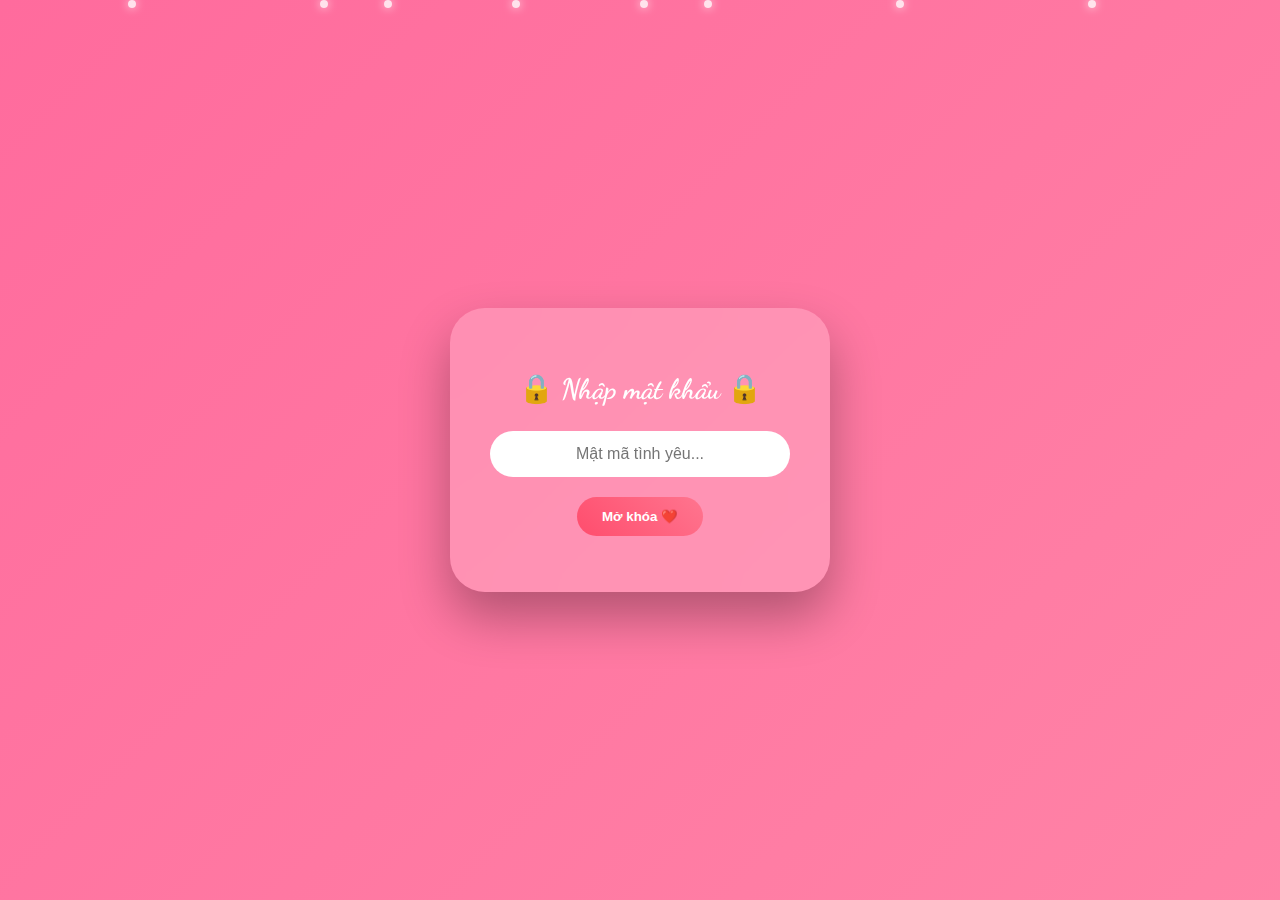
<file: khach2/index.html>
<!doctype html>
<html lang="en">
  <head>
    <meta charset="UTF-8" />
    <link rel="stylesheet" href="style.css" />
    <link
      href="https://fonts.googleapis.com/css2?family=Dancing+Script:wght@400..700&display=swap"
      rel="stylesheet"
    />
    <meta name="viewport" content="width=device-width, initial-scale=1.0" />
    <title>Loveweb</title>
  </head>
  <body>
    <!-- LOCK SCREEN -->

    <div
      id="lockScreen"
      style="
        position: fixed;
        top: 0;
        left: 0;
        width: 100%;
        height: 100%;
        background: linear-gradient(135deg, #ff6b9d, #ff8fab, #ffc2d1);
        background-size: 300% 300%;
        animation: gradientMove 8s ease infinite;
        display: flex;
        justify-content: center;
        align-items: center;
        z-index: 9999;
      "
    >
      <div
        style="
          background: rgba(255, 255, 255, 0.2);
          backdrop-filter: blur(20px);
          padding: 40px 30px;
          border-radius: 35px;
          width: 320px;
          text-align: center;
          box-shadow: 0 25px 50px rgba(0, 0, 0, 0.3);
          transition: 0.4s ease;
        "
      >
        <h2
          style="
            color: white;
            font-family: &quot;Dancing Script&quot;, cursive;
            font-size: 28px;
            margin-bottom: 25px;
          "
        >
          🔒 Nhập mật khẩu 🔒
        </h2>

        <input
          id="passwordInput"
          type="password"
          placeholder="Mật mã tình yêu..."
          style="
            display: block;
            width: 85%;
            margin: 20px auto; /* cái này mới là căn giữa */
            padding: 14px;
            border-radius: 30px;
            border: none;
            text-align: center;
            font-size: 16px;
          "
        />

        <button
          onclick="checkPassword()"
          style="
            padding: 12px 25px;
            border: none;
            border-radius: 25px;
            background: linear-gradient(45deg, #ff4d6d, #ff758f);
            color: white;
            font-weight: bold;
            cursor: pointer;
            transition: 0.3s ease;
          "
          onmouseover="this.style.transform = 'scale(1.05)'"
          onmouseout="this.style.transform = 'scale(1)'"
        >
          Mở khóa ❤️
        </button>

        <p id="errorText" style="color: #fff; margin-top: 12px"></p>
      </div>
      <div class="sparkles">
        <span></span>
        <span></span>
        <span></span>
        <span></span>
        <span></span>
        <span></span>
        <span></span>
        <span></span>
      </div>
    </div>

    <div class="start-screen" onclick="startApp()">
      <img src="hopqua.png" class="gift-img" />
    </div>

    <div class="screen hidden" id="app">
      <div class="image-box">
        <img src="anh1.jpg" id="slide" class="main-img" />
      </div>

      <div class="icons">
        <div class="icon-btn" onclick="playMusic()">
          <img src="music.png" />
        </div>

        <div class="icon-btn" onclick="showLove()">
          <img src="Thư.png" />
        </div>

        <div class="icon-btn" onclick="showTV()">
          <img src="album.png" />
        </div>
      </div>

      <div class="days">
        <div class="couple-box">
          <div class="person">
            <img src="anh1.jpg" />
            <p>Anh</p>
          </div>

          <div class="time-box">
            <img src="heart.png" />
            <div class="day-number" id="dayNumber"></div>
            <div class="time-number" id="timeNumber"></div>
          </div>

          <div class="person">
            <img src="anh2.jpg" />
            <p>Em</p>
          </div>
        </div>
      </div>

      <audio id="music" src="nhac.mp3" loop></audio>
    </div>
    <!-- POPUP THƯ -->
    <div
      id="letterPopup"
      style="
        position: fixed;
        top: 0;
        left: 0;
        width: 100%;
        height: 100%;
        background: rgba(0, 0, 0, 0.6);
        display: none;
        justify-content: center;
        align-items: center;
        z-index: 999;
      "
    >
      <div
        style="
          background: #111;
          color: white;
          padding: 20px;
          border-radius: 15px;
          width: 80%;
          max-width: 300px;
          text-align: center;
        "
      >
        <p id="letterText"></p>
        <button
          onclick="closeLetter()"
          style="
            margin-top: 15px;
            padding: 8px 15px;
            border: none;
            border-radius: 10px;
            background: red;
            color: white;
          "
        >
          Đóng
        </button>
      </div>
    </div>
    <!-- POPUP TV -->
    <div id="tvPopup" class="tv-popup">
      <div class="close-btn" onclick="closeTV()">✖</div>
      <div class="tv-content">
        <img id="tvImage" src="TV/ab1.jpg" />

        <div class="thumbs" id="thumbContainer"></div>
      </div>
    </div>

    <script src="script.js"></script>
  </body>
</html>
</file>
<file: khach2/style.css>
body {
  margin: 0;
  font-family: "Dancing Script", cursive;
  background: linear-gradient(to bottom, #ff9eb5, #ffc0cb);
  display: flex;
  justify-content: center;
  overflow-x: hidden;
}

.screen {
  width: 100%;
  max-width: 380px;
  background: #ffb6c1;
  padding: 20px;
  border-radius: 25px;
  margin: 20px auto;
  box-shadow: 0 10px 30px rgba(0, 0, 0, 0.2);
  text-align: center;
  position: relative;
}

.hidden {
  display: none;
}

.icons {
  margin: 15px 0;
  display: flex;
  justify-content: space-around;
}

.icon-btn {
  background: transparent;
  padding: 10px;

  border-radius: 0;

  box-shadow: none;
  cursor: pointer;
  transition: 0.2s;
}
.icon-btn:active {
  transform: scale(0.9);
}

.days {
  background: white;
  border-radius: 20px;
  padding: 15px;
  margin-top: 10px;
  font-weight: bold;
  color: red;
}

.avatar-box {
  display: flex;
  justify-content: space-between;
  margin-top: 15px;
  align-items: center;
}

.person img {
  width: 60px;
  height: 60px;
  border-radius: 50%;

  object-fit: cover;

  animation: spin 5s linear infinite;
}

button {
  padding: 10px 20px;
  border: none;
  border-radius: 20px;
  background: red;
  color: white;
  cursor: pointer;
}

.start-screen {
  height: 100vh;
  display: flex;
  flex-direction: column;
  justify-content: center;
  align-items: center;
  text-align: center;
  background: linear-gradient(135deg, #ff9eb5, , #ff4d6d);
  background-size: 200% 200%;
  animation: bgMove 8s ease infinite;
  overflow: hidden;
}
@keyframes bgMove {
  0% {
    background-position: 0% 50%;
  }
  50% {
    background-position: 100% 50%;
  }
  100% {
    background-position: 0% 50%;
  }
}

.elegant-start {
  margin-top: 25px;
  font-family: "Dancing Script", cursive;
  font-size: 22px;
  color: white;
  text-shadow: 0 0 10px rgba(255, 255, 255, 0.7);
  animation: fadeIn 2s ease-in-out infinite alternate;
}
.fade-out {
  animation: fadeOut 1s forwards;
}

@keyframes fadeOut {
  to {
    opacity: 0;
    transform: scale(1.1);
  }
}

.heart {
  position: fixed;
  color: red;
  animation: float 5s linear infinite;
}

@keyframes float {
  from {
    transform: translateY(100vh);
  }
  to {
    transform: translateY(-10vh);
  }
}
@keyframes spin {
  0% {
    transform: rotate(0deg);
  }
  100% {
    transform: rotate(360deg);
  }
}
.main-img {
  width: 100%;
  max-height: 420px;

  object-fit: contain;
  border-radius: 20px;
  display: block;
  box-shadow: 0 10px 25px rgba(0, 0, 0, 0.2);
}
.image-box {
  width: 90%;
  max-width: 380px;
  aspect-ratio: 1 / 1;
  margin: 20px auto;
  border-radius: 25px;
  overflow: hidden;
}

.image-box img {
  width: 100%;
  height: 100%;
  object-fit: cover;
  display: block;
}

.tv-popup {
  position: fixed;
  top: 0;
  left: 0;
  width: 100%;
  height: 100%;

  background: rgba(0, 0, 0, 0.9);
  display: none;

  justify-content: center;
  align-items: center;
  z-index: 999;
}

.tv-content {
  position: relative;
  width: 90%;
  max-width: 400px;
}

.tv-content img {
  width: 100%;
  border-radius: 15px;
}

.close-tv {
  position: absolute;
  top: 20px;
  right: 30px;
  font-size: 30px;
  color: white;
  cursor: pointer;
}

.nav {
  position: absolute;
  top: 50%;
  transform: translateY(-50%);
  background: none;
  border: none;
  font-size: 35px;
  color: white;
  cursor: pointer;
}

.left {
  left: -40px;
}
.right {
  right: -40px;
}
.days {
  background: white;
  border-radius: 20px;
  padding: 20px;
  margin-top: 10px;
}

.couple-box {
  display: flex;
  align-items: center;
  justify-content: space-between;
}

.person {
  text-align: center;
}

.person img {
  width: 60px;
  height: 60px;
  border-radius: 50%;
  object-fit: cover;
  border: 3px solid #ff4d6d;
}

.person p {
  margin-top: 5px;
  font-weight: bold;
}

.time-box {
  text-align: center;
  font-weight: bold;
  color: red;
}

.icon-btn img {
  width: 60px;
  height: 60px;
  object-fit: cover;

  border-radius: 15px;
}

.icon-btn:active {
  transform: scale(0.9);
}
#counter {
  font-size: 45px;
  font-weight: bold;
  color: #ff4d6d;
}

.day-number {
  font-size: 50px;
  font-weight: bold;
  color: #ff4d6d;
}

.time-number {
  font-size: 18px;
  margin-top: 5px;
  color: #d6336c;
}
.thumbs {
  display: flex;
  gap: 10px;
  margin-top: 15px;
  overflow-x: auto;
  padding-bottom: 10px;
}

.thumbs img {
  width: 65px;
  height: 65px;
  object-fit: cover;
  border-radius: 12px;
  cursor: pointer;
  opacity: 0.5;
  transition: 0.3s;
  border: 2px solid transparent;
}

.thumbs img.active {
  opacity: 1;
  border: 2px solid #ff4d6d;
  transform: scale(1.1);
}
.elegant-start {
  margin-top: 30px;
  text-align: center;
  cursor: pointer;
  position: relative;
  display: inline-block;
  color: white;
}

.elegant-start .text {
  font-size: 20px;
  letter-spacing: 1px;
  transition: 0.3s;
}

.elegant-start:hover .text {
  transform: translateY(-3px);
}

.ring-ani {
  display: inline-block;
  margin-right: 8px;
  animation: ringMove 1.8s ease-in-out infinite;
  transform-origin: top center;
}

@keyframes ringMove {
  0% {
    transform: rotate(-12deg);
  }
  50% {
    transform: rotate(12deg);
  }
  100% {
    transform: rotate(-12deg);
  }
}

.line {
  height: 2px;
  width: 0%;
  background: white;
  margin-top: 6px;
  transition: 0.4s;
}

.elegant-start:hover .line {
  width: 100%;
}
/* Nút X */
.close-btn {
  position: absolute;
  top: 12px;
  right: 15px;
  width: 38px;
  height: 38px;
  border-radius: 50%;
  background: linear-gradient(135deg, #ff6fa5, #ff2e7a);
  color: white;
  font-size: 20px;
  display: flex;
  justify-content: center;
  align-items: center;
  cursor: pointer;
  box-shadow: 0 4px 15px rgba(255, 105, 180, 0.4);
  transition: all 0.3s ease;
  z-index: 1000;
}
.close-btn:hover {
  transform: scale(1.15) rotate(10deg);
  box-shadow: 0 6px 20px rgba(255, 20, 147, 0.6);
}
.tap-box {
  margin-top: 30px;
  padding: 12px 25px;
  border-radius: 40px;
  background: rgba(255, 255, 255, 0.25);
  backdrop-filter: blur(10px);
  color: white;
  font-family: "Dancing Script", cursive;
  font-size: 20px;
  box-shadow: 0 10px 25px rgba(0, 0, 0, 0.2);
  animation: pulse 2s infinite;
}
@keyframes pulse {
  0% {
    transform: scale(1);
  }
  50% {
    transform: scale(1.05);
  }
  100% {
    transform: scale(1);
  }
}
/* hộp quà */
.gift-img {
  width: 200px;
  margin-bottom: 20px;

  transition: transform 0.3s ease;
  cursor: pointer;
}

/* Hiệu ứng rung nhẹ */
.gift-img {
  animation: floatGift 2s ease-in-out infinite;
}

@keyframes floatGift {
  0% {
    transform: translateY(0px);
  }
  50% {
    transform: translateY(-12px);
  }
  100% {
    transform: translateY(0px);
  }
}

/* Khi chạm vào */
.gift-img:active {
  transform: scale(0.95);
}
/* lockScreen */
#lockScreen @keyframes gradientMove {
  0% {
    background-position: 0% 50%;
  }
  50% {
    background-position: 100% 50%;
  }
  100% {
    background-position: 0% 50%;
  }
}
.sparkles {
  position: absolute;
  width: 100%;
  height: 100%;
  overflow: hidden;
  pointer-events: none;
}

.sparkles span {
  position: absolute;
  display: block;
  width: 8px;
  height: 8px;
  background: rgba(255, 255, 255, 0.8);
  border-radius: 50%;
  box-shadow: 0 0 10px rgba(255, 255, 255, 0.8);
  animation: floatSparkle 10s linear infinite;
}

/* Random vị trí + delay */
.sparkles span:nth-child(1) {
  left: 10%;
  animation-delay: 0s;
}
.sparkles span:nth-child(2) {
  left: 25%;
  animation-delay: 2s;
}
.sparkles span:nth-child(3) {
  left: 40%;
  animation-delay: 4s;
}
.sparkles span:nth-child(4) {
  left: 55%;
  animation-delay: 1s;
}
.sparkles span:nth-child(5) {
  left: 70%;
  animation-delay: 3s;
}
.sparkles span:nth-child(6) {
  left: 85%;
  animation-delay: 5s;
}
.sparkles span:nth-child(7) {
  left: 50%;
  animation-delay: 6s;
}
.sparkles span:nth-child(8) {
  left: 30%;
  animation-delay: 7s;
}

@keyframes floatSparkle {
  0% {
    top: 100%;
    transform: scale(0.5);
    opacity: 0;
  }
  50% {
    opacity: 1;
  }
  100% {
    top: -10%;
    transform: scale(1.2);
    opacity: 0;
  }
}
</file>
